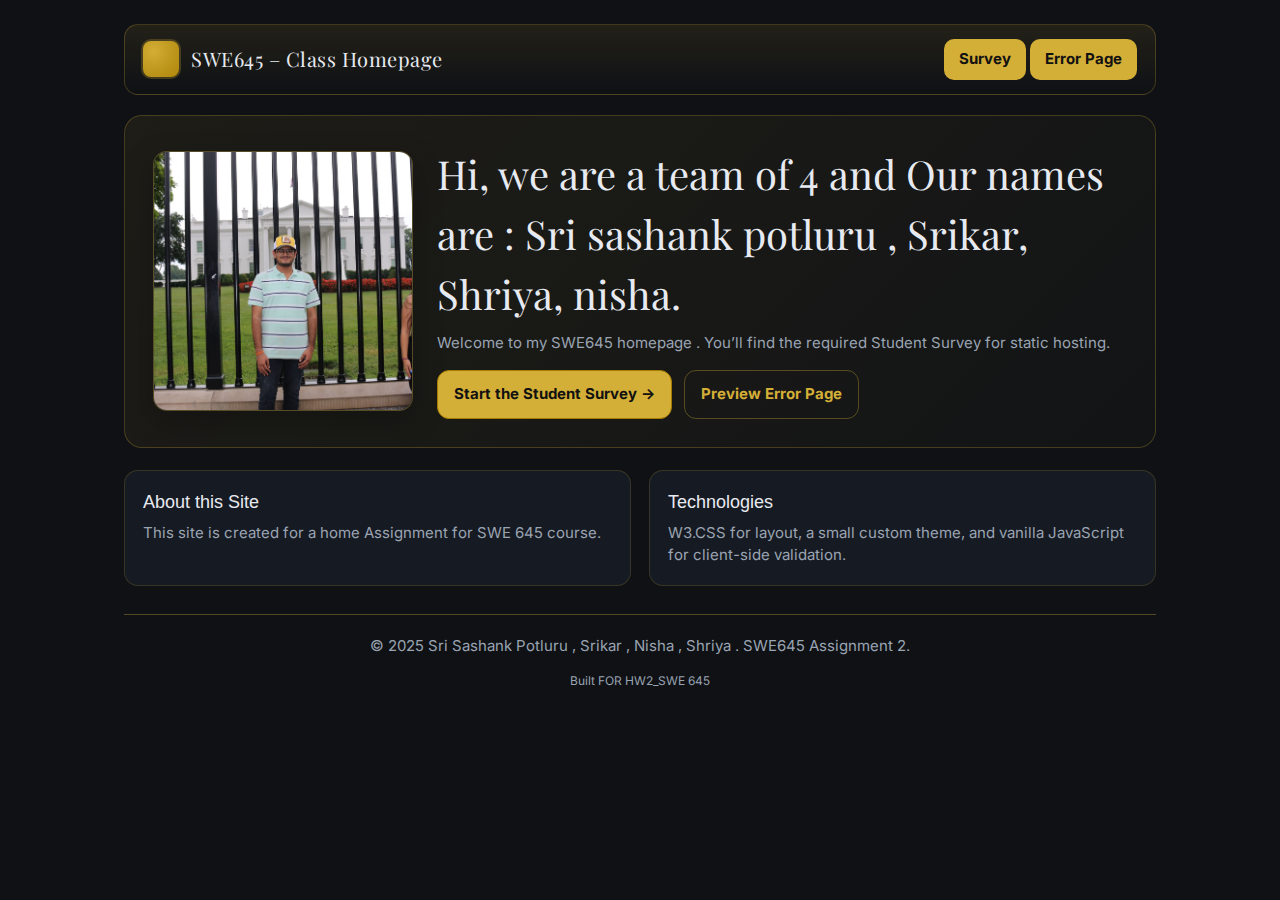
<file: index.html>
<!DOCTYPE html>
<html lang="en">
<head>
  <meta charset="UTF-8" />
  <meta name="viewport" content="width=device-width, initial-scale=1" />
  <title>SWE645 – Class Homepage HW2 (Sashank,srikar,shriya,nisha)</title>
  <link rel="stylesheet" href="https://www.w3schools.com/w3css/4/w3.css">
  <link href="https://fonts.googleapis.com/css2?family=Inter:wght@400;600;800&family=Playfair+Display:wght@700&display=swap" rel="stylesheet">
  <link rel="stylesheet" href="style.css">
</head>
<body>
  <div class="shell">
    <nav class="nav" aria-label="Primary">
      <div class="brand">
        <div class="logo" aria-hidden="true"></div>
        <div class="brand-title">SWE645 – Class Homepage</div>
      </div>
      <div class="links">
        <a class="btn" href="survey.html">Survey</a>
        <a class="btn" href="error.html">Error Page</a>
      </div>
    </nav>

    <section class="hero">
      <div class="hero-inner">
        <img class="portrait" src="assets/me.jpg" alt="Profile / campus image placeholder">
        <div>
          <h1 class="headline">Hi, we are a team of 4 and Our names are : Sri sashank potluru , Srikar, Shriya, nisha. </h1>
          <p class="sub">Welcome to my SWE645 homepage . You’ll find the required Student Survey for static hosting.</p>
          <div class="cta-row">
            <a class="cta" href="survey.html" aria-label="Open the Student Survey">Start the Student Survey →</a>
            <a class="cta ghost" href="error.html" aria-label="Open the error page">Preview Error Page</a>
          </div>
        </div>
      </div>
    </section>

    <section class="grid" aria-label="Details">
      <article class="card">
        <h3>About this Site</h3>
        <p>This site is created for a home Assignment for SWE 645 course. </p>
      </article>
      <article class="card">
        <h3>Technologies</h3>
        <p>W3.CSS for layout, a small custom theme, and vanilla JavaScript for client-side validation.</p>
      </article>
      <!-- <article class="card">
        <h3>Next Steps</h3>
        <p>Docker</p>
      </article> -->
    </section>

    <footer class="footer">
      <hr class="hr-gold">
      <p>© 2025 Sri Sashank Potluru , Srikar , Nisha , Shriya . SWE645 Assignment 2.</p>
      <p class="fine">Built  FOR HW2_SWE 645</p>
    </footer>
  </div>
</body>
</html>
</file>
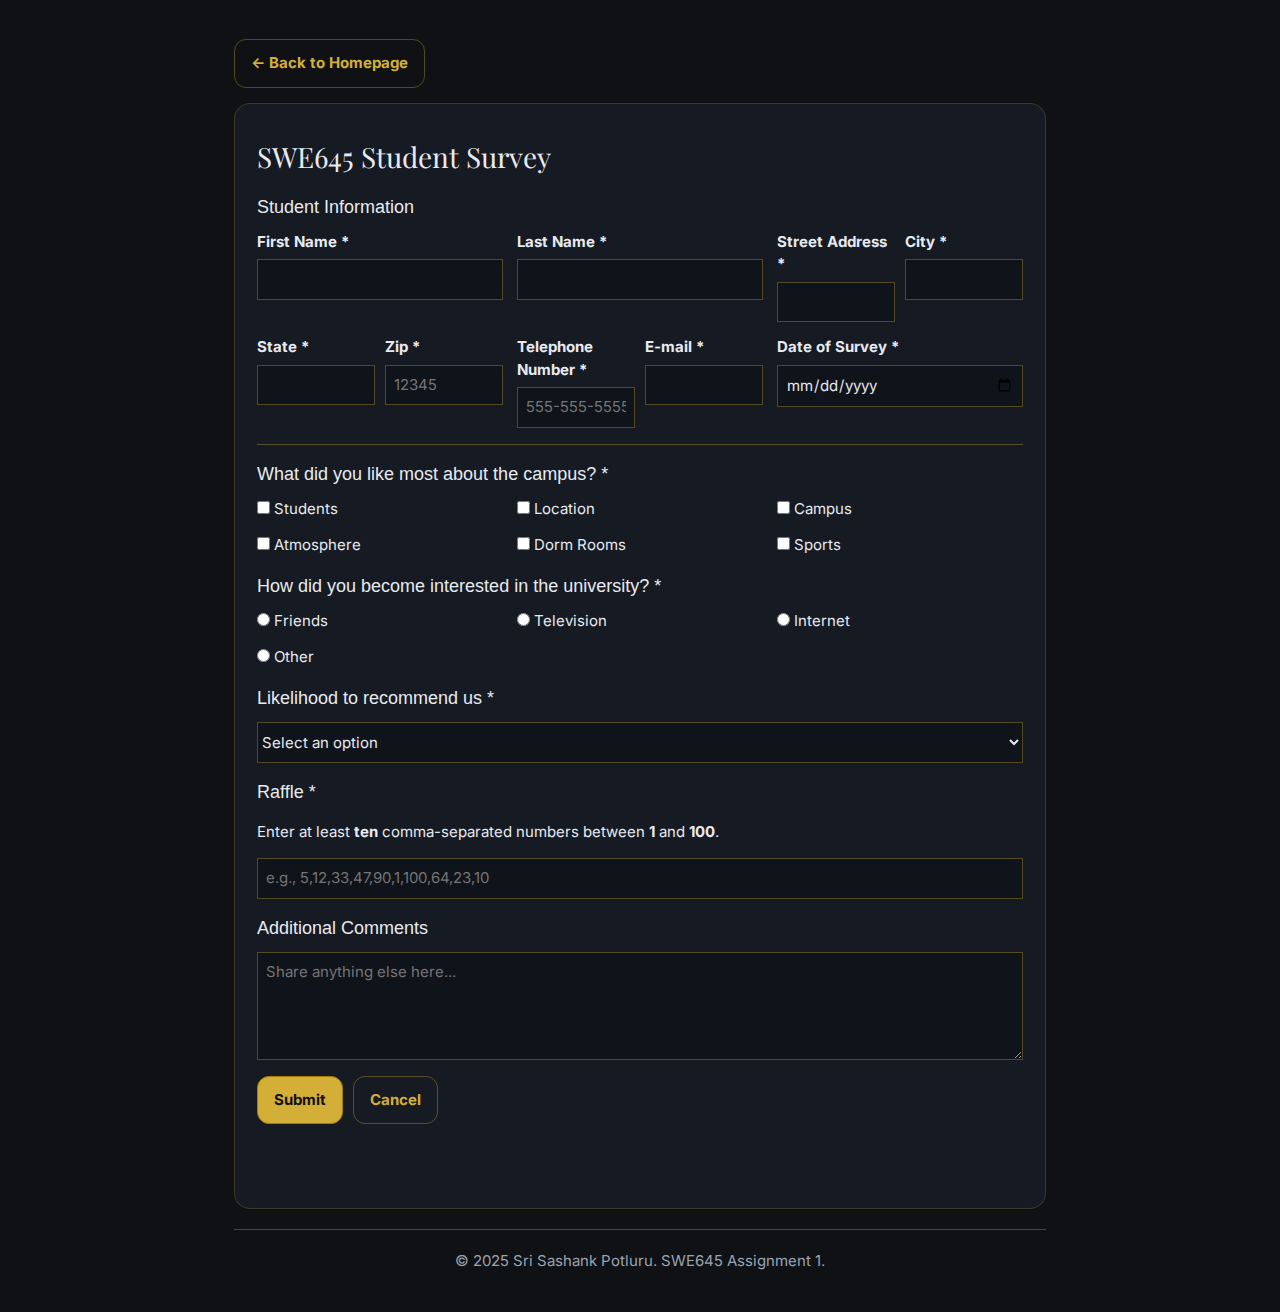
<file: survey.html>
<!--
  Author: Sri Sashank Potluru
  File: survey.html
  Purpose: SWE645 Student Survey implementing all required fields with custom gold-themed UI.
-->
<!DOCTYPE html>
<html lang="en">
<head>
  <meta charset="UTF-8" />
  <meta name="viewport" content="width=device-width, initial-scale=1" />
  <title>Student Survey – SWE645</title>
  <link rel="stylesheet" href="https://www.w3schools.com/w3css/4/w3.css">
  <link href="https://fonts.googleapis.com/css2?family=Inter:wght@400;600;800&family=Playfair+Display:wght@700&display=swap" rel="stylesheet">
  <link rel="stylesheet" href="style.css">
  <script defer src="validate.js"></script>
</head>
<body>
  <div class="shell shell--narrow">
    <p><a class="btn ghost" href="index.html">← Back to Homepage</a></p>

    <div class="panel" role="region" aria-labelledby="surveyTitle">
      <h1 id="surveyTitle" class="legend">SWE645 Student Survey</h1>
      <form id="surveyForm" onsubmit="return validateForm(event)">
        <h2 class="w3-large w3-margin-top">Student Information</h2>
        <div class="grid--form">
          <div>
            <label for="firstName"><b>First Name *</b></label>
            <input id="firstName" name="firstName" class="w3-input w3-border" type="text" required />
          </div>
          <div>
            <label for="lastName"><b>Last Name *</b></label>
            <input id="lastName" name="lastName" class="w3-input w3-border" type="text" required />
          </div>
          <div class="row">
            <div>
              <label for="street"><b>Street Address *</b></label>
              <input id="street" name="street" class="w3-input w3-border" type="text" required />
            </div>
            <div>
              <label for="city"><b>City *</b></label>
              <input id="city" name="city" class="w3-input w3-border" type="text" required />
            </div>
          </div>
          <div class="row">
            <div>
              <label for="state"><b>State *</b></label>
              <input id="state" name="state" class="w3-input w3-border" type="text" required />
            </div>
            <div>
              <label for="zip"><b>Zip *</b></label>
              <input id="zip" name="zip" class="w3-input w3-border" type="text" pattern="\d{5}" placeholder="12345" required />
            </div>
          </div>
          <div class="row">
            <div>
              <label for="phone"><b>Telephone Number *</b></label>
              <input id="phone" name="phone" class="w3-input w3-border" type="tel" placeholder="555-555-5555" required />
            </div>
            <div>
              <label for="email"><b>E-mail *</b></label>
              <input id="email" name="email" class="w3-input w3-border" type="email" required />
            </div>
          </div>
          <div>
            <label for="date"><b>Date of Survey *</b></label>
            <input id="date" name="date" class="w3-input w3-border" type="date" required />
          </div>
        </div>

        <hr class="w3-margin-top w3-margin-bottom hr-gold">

        <h2 class="w3-large">What did you like most about the campus? *</h2>
        <div class="grid--form">
          <label><input type="checkbox" name="likes" value="students"> Students</label>
          <label><input type="checkbox" name="likes" value="location"> Location</label>
          <label><input type="checkbox" name="likes" value="campus"> Campus</label>
          <label><input type="checkbox" name="likes" value="atmosphere"> Atmosphere</label>
          <label><input type="checkbox" name="likes" value="dorms"> Dorm Rooms</label>
          <label><input type="checkbox" name="likes" value="sports"> Sports</label>
        </div>

        <h2 class="w3-large w3-margin-top">How did you become interested in the university? *</h2>
        <div class="grid--form">
          <label><input type="radio" name="interest" value="friends" required> Friends</label>
          <label><input type="radio" name="interest" value="television"> Television</label>
          <label><input type="radio" name="interest" value="internet"> Internet</label>
          <label><input type="radio" name="interest" value="other"> Other</label>
        </div>

        <h2 class="w3-large w3-margin-top">Likelihood to recommend us *</h2>
        <select id="likelihood" name="likelihood" class="w3-select w3-border" required>
          <option value="" disabled selected>Select an option</option>
          <option>Very Likely</option>
          <option>Likely</option>
          <option>Unlikely</option>
        </select>

        <h2 class="w3-large w3-margin-top">Raffle *</h2>
        <p>Enter at least <b>ten</b> comma-separated numbers between <b>1</b> and <b>100</b>.</p>
        <input id="raffle" name="raffle" class="w3-input w3-border" type="text" placeholder="e.g., 5,12,33,47,90,1,100,64,23,10" required />

        <h2 class="w3-large w3-margin-top">Additional Comments</h2>
        <textarea id="comments" name="comments" class="w3-input w3-border" rows="4" placeholder="Share anything else here..."></textarea>

        <div style="display:flex; gap:10px; flex-wrap:wrap" class="w3-margin-top">
          <button class="btn" type="submit">Submit</button>
          <button class="btn ghost" type="reset">Cancel</button>
        </div>
        <p id="result" class="w3-padding-16" aria-live="polite"></p>
      </form>
    </div>

    <footer style="text-align:center; color: var(--muted); margin-top: 18px;">
      <hr class="hr-gold">
      <p>© 2025 Sri Sashank Potluru. SWE645 Assignment 1.</p>
    </footer>
  </div>
</body>
</html>
</file>
<file: style.css>
:root{
  --gold:#D4AF37;
  --gold-dark:#A57C00;
  --bg:#0f1115;
  --card:#161a22;
  --muted:#9aa4b2;
}

*{box-sizing:border-box}
body{margin:0;font-family:Inter,system-ui,-apple-system,Segoe UI,Roboto,Arial,sans-serif;background:var(--bg);color:#e7eaf0}
a{color:var(--gold)}
.shell{max-width:1080px;margin:0 auto;padding:24px}
/* Nav */
.nav{display:flex;align-items:center;justify-content:space-between;gap:20px;padding:14px 18px;background:linear-gradient(180deg,rgba(212,175,55,.1),rgba(212,175,55,0));border:1px solid rgba(212,175,55,.25);border-radius:14px}
.brand{display:flex;align-items:center;gap:12px}
.logo{width:36px;height:36px;border-radius:8px;background:radial-gradient(circle at 30% 30%,var(--gold),var(--gold-dark));box-shadow:0 0 0 2px rgba(212,175,55,.25),inset 0 0 24px rgba(212,175,55,.35)}
.brand-title{font-family:"Playfair Display",serif;font-size:20px;letter-spacing:.5px}
.nav a.btn{text-decoration:none;border:1px solid rgba(212,175,55,.35);padding:8px 14px;border-radius:10px;transition:.2s ease}
.nav a.btn:hover{background:rgba(212,175,55,.1);transform:translateY(-1px)}

/* Hero */
.hero{position:relative;overflow:hidden;border-radius:18px;padding:28px;margin-top:20px;background:linear-gradient(135deg,rgba(212,175,55,.08),rgba(212,175,55,.02));border:1px solid rgba(212,175,55,.25)}
.hero-inner{display:grid;grid-template-columns:260px 1fr;gap:24px;align-items:center}
.portrait{width:100%;height:260px;border-radius:14px;object-fit:cover;border:1px solid rgba(212,175,55,.3);background:#222;box-shadow:0 10px 30px rgba(0,0,0,.25)}
.headline{font-family:"Playfair Display",serif;font-size:clamp(28px,4vw,40px);margin:0}
.sub{color:var(--muted);margin:8px 0 0}
.cta-row{display:flex;gap:12px;margin-top:16px;flex-wrap:wrap}
.cta{display:inline-flex;align-items:center;gap:10px;text-decoration:none;padding:12px 16px;border-radius:12px;background:var(--gold);color:#111;font-weight:700;border:1px solid var(--gold-dark);transition:.2s ease}
.cta:hover{filter:brightness(1.05);transform:translateY(-1px)}
.ghost{background:transparent;color:var(--gold);border:1px solid rgba(212,175,55,.35)}
.ghost:hover{background:rgba(212,175,55,.08)}

/* Cards */
.grid{display:grid;grid-template-columns:repeat(auto-fit,minmax(260px,1fr));gap:18px;margin-top:22px}
.card{background:var(--card);border:1px solid rgba(212,175,55,.18);border-radius:14px;padding:18px}
.card h3{margin:0 0 6px 0;font-size:18px}
.card p{margin:0;color:var(--muted)}

/* Footer */
.footer{margin:28px 0 12px;color:var(--muted);text-align:center}
.fine{font-size:12px}

@media (max-width:720px){
  .hero-inner{grid-template-columns:1fr}
  .portrait{height:200px}
}

/* Survey page */
.shell--narrow{max-width:860px}
.panel{background:var(--card);border:1px solid rgba(212,175,55,.2);border-radius:16px;padding:22px}
.legend{font-family:"Playfair Display",serif;font-size:28px}
.grid--form{display:grid;gap:14px;grid-template-columns:repeat(auto-fit,minmax(230px,1fr))}
.row{display:grid;gap:10px;grid-template-columns:1fr 1fr}
label b{display:block;margin-bottom:6px}
input.w3-input,select.w3-select,textarea.w3-input{background:#0f131a;color:#e7eaf0;border-color:rgba(212,175,55,.35)!important}
.btn{display:inline-block;padding:12px 16px;border-radius:12px;border:1px solid var(--gold-dark);background:var(--gold);color:#111;font-weight:700;text-decoration:none}
.btn.ghost{background:transparent;color:var(--gold);border-color:rgba(212,175,55,.35)}
.btn:hover{filter:brightness(1.05)}

/* Error page */
.panel--center{max-width:720px;margin:0 auto}
.hr-gold{border-color:rgba(212,175,55,.35)}
</file>
